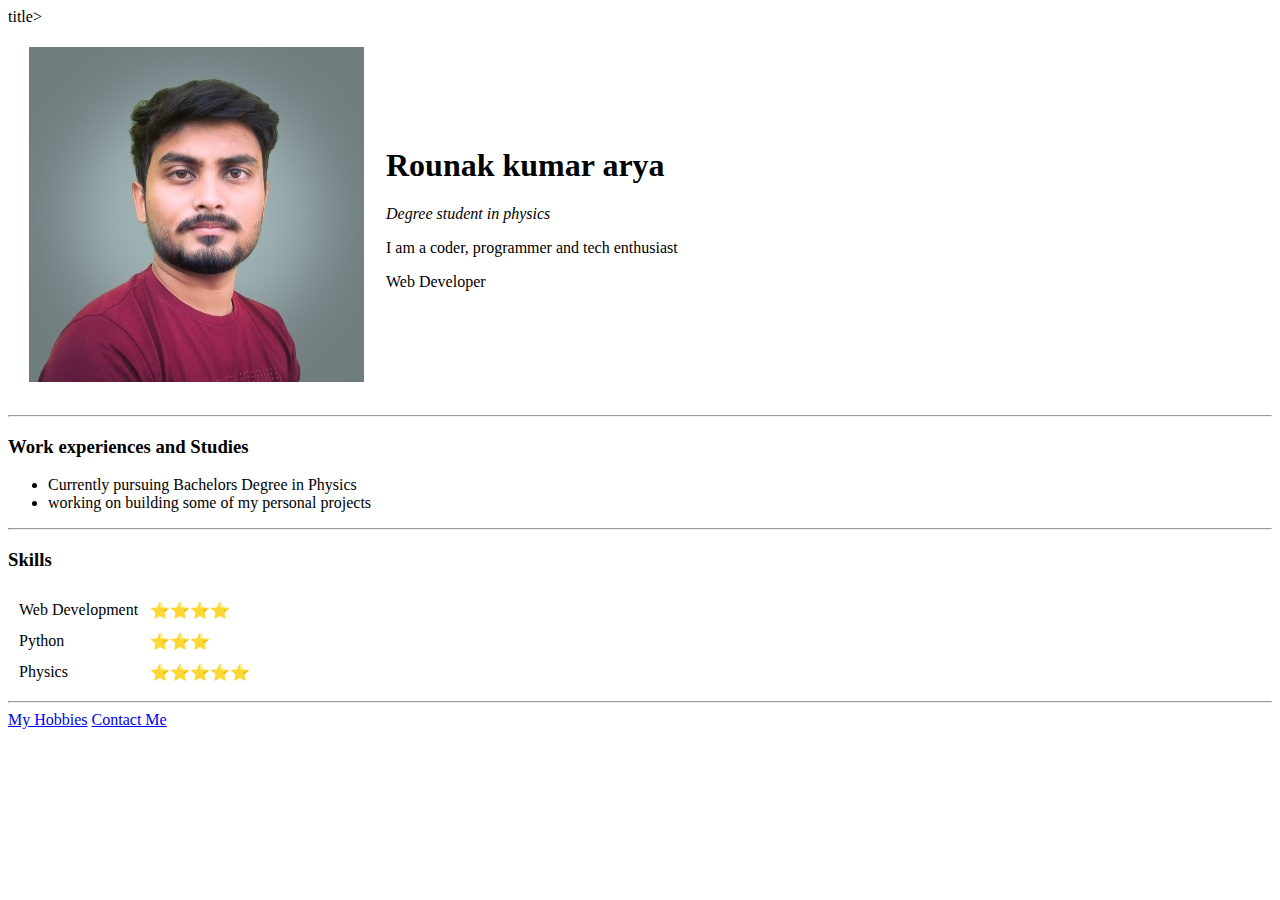
<file: index.html>
<!DOCTYPE html>
<html lang="en">
<head>
    <meta charset="UTF-8">
    <meta http-equiv="X-UA-Compatible" content="IE=edge">
    <meta name="viewport" content="width=device-width, initial-scale=1.0">
    <title>Rounak's Personal Site</title>title>
</head>
<body>
    <table cellspacing="20">
        <tr>
            <td><img src="images/arya.png" alt="arya profile pic"></td>
            <td>
                <h1>Rounak kumar arya</h1>
                <p><em>Degree student in physics</em></p>
                <p>I am a coder, programmer and tech enthusiast </p>
                <p>Web Developer</p>
            </td>
        </tr>
    </table>
    <hr>
    <h3>Work experiences and Studies</h3>
    <ul>
        <li>Currently pursuing Bachelors Degree in Physics </li>
        <li>working on building some of my personal projects</li>
        
    </ul>
    <hr>
    <h3>Skills</h3>
    <table cellspacing="10">
        <tr>
            <td>Web Development</td>
            <td>⭐⭐⭐⭐</td>
        </tr>
        <tr>
            <td>Python</td>
            <td>⭐⭐⭐</td>
        </tr>
        <tr>
            <td>Physics</td>
            <td>⭐⭐⭐⭐⭐</td>
        </tr>
    </table>
    <hr>
    <a href="hobbies.html">My Hobbies</a>
    <a href="contact-me.html">Contact Me</a>
</body>
</html>
</file>
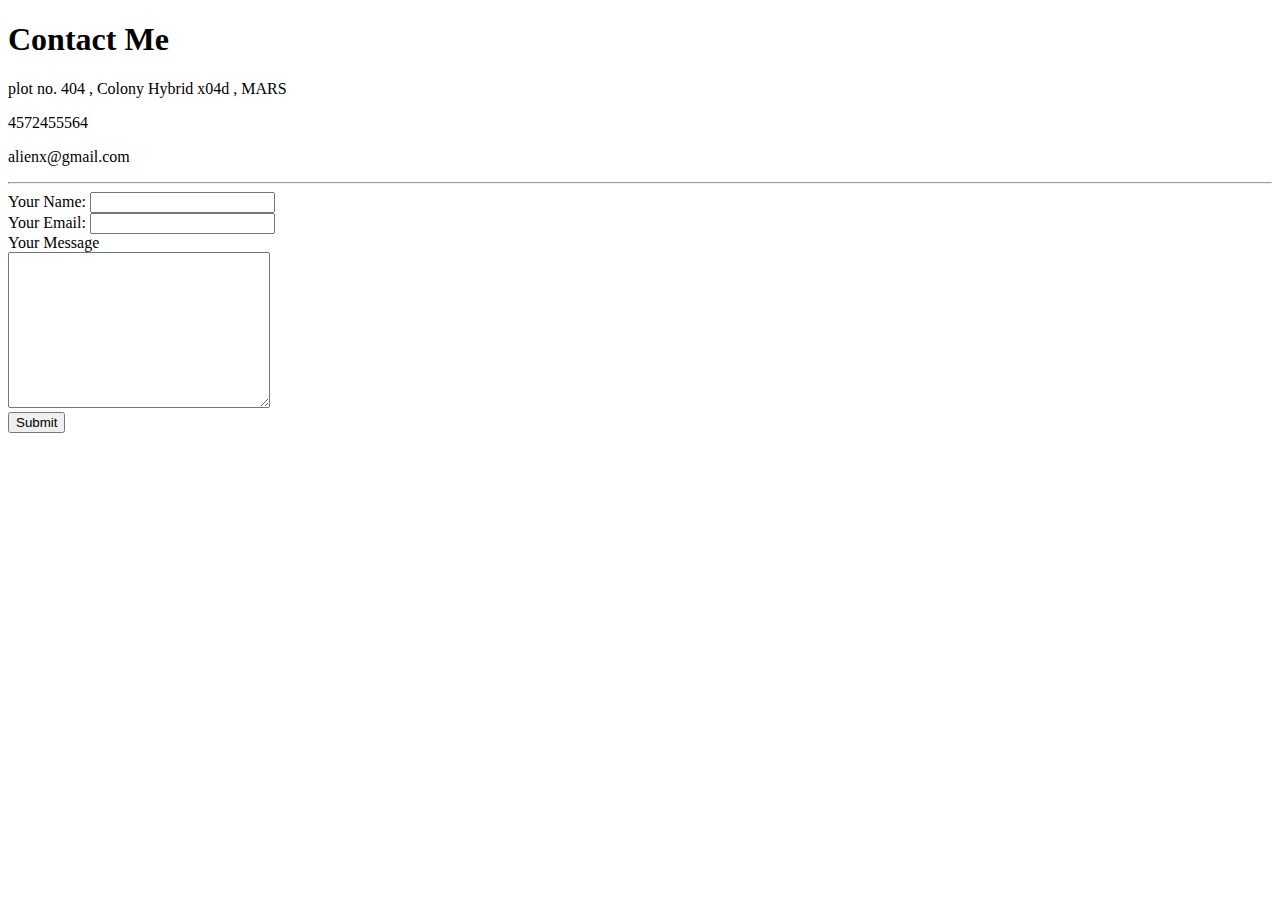
<file: contact-me.html>
<!DOCTYPE html>
<html lang="en">
<head>
    <meta charset="UTF-8">
    <meta http-equiv="X-UA-Compatible" content="IE=edge">
    <meta name="viewport" content="width=device-width, initial-scale=1.0">
    <title>Contact Me</title>
</head>
<body>
    <h1>Contact Me</h1>
    <p>plot no. 404 , Colony Hybrid x04d , MARS </p>
    <p>4572455564</p>
    <p>alienx@gmail.com</p>
    <hr>
    <form action="mailto:alienx@gmail.com" method="post">
        <label for="">Your Name:</label>
        <input type="text" name="yourName" value="" id=""><br>
        <label for="">Your Email:</label>
        <input type="email" name="yourEmail" id=""><br>
        <label for="">Your Message</label><br>
        <textarea name="yourMessage" id="" cols="30" rows="10"></textarea><br>
        <input type="submit" name="" id="">
    </form>
</body>
</html>
</file>
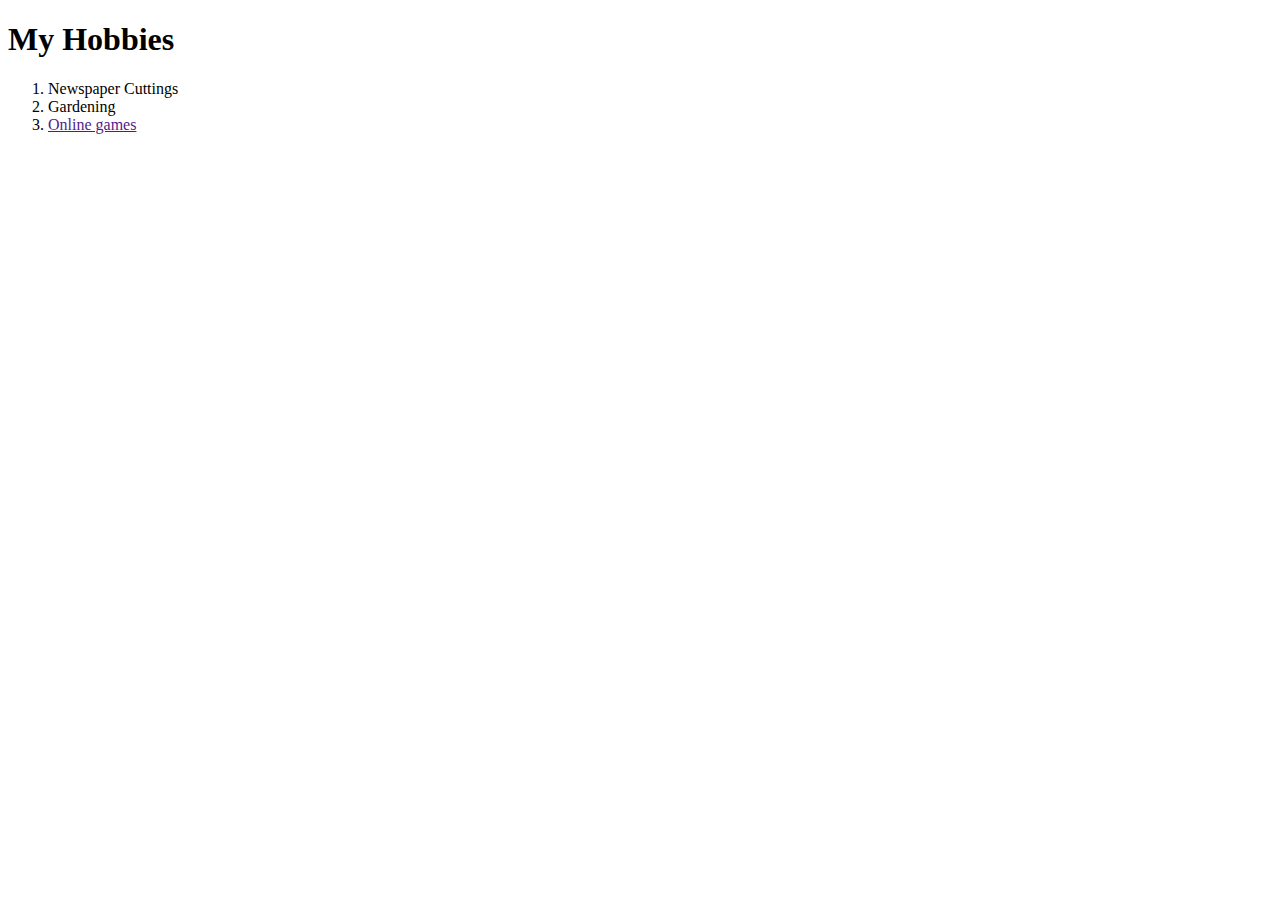
<file: hobbies.html>
<!DOCTYPE html>
<html lang="en">
<head>
    <meta charset="UTF-8">
    <meta http-equiv="X-UA-Compatible" content="IE=edge">
    <meta name="viewport" content="width=device-width, initial-scale=1.0">
    <title>My Hobbies</title>
</head>
<body>
    <h1>My Hobbies</h1>
    <ol>
        <li>Newspaper Cuttings</li>
        <li>Gardening</li>
        <li><a href=""> Online games</a></li>
    </ol>
</body>
</html>
</file>
